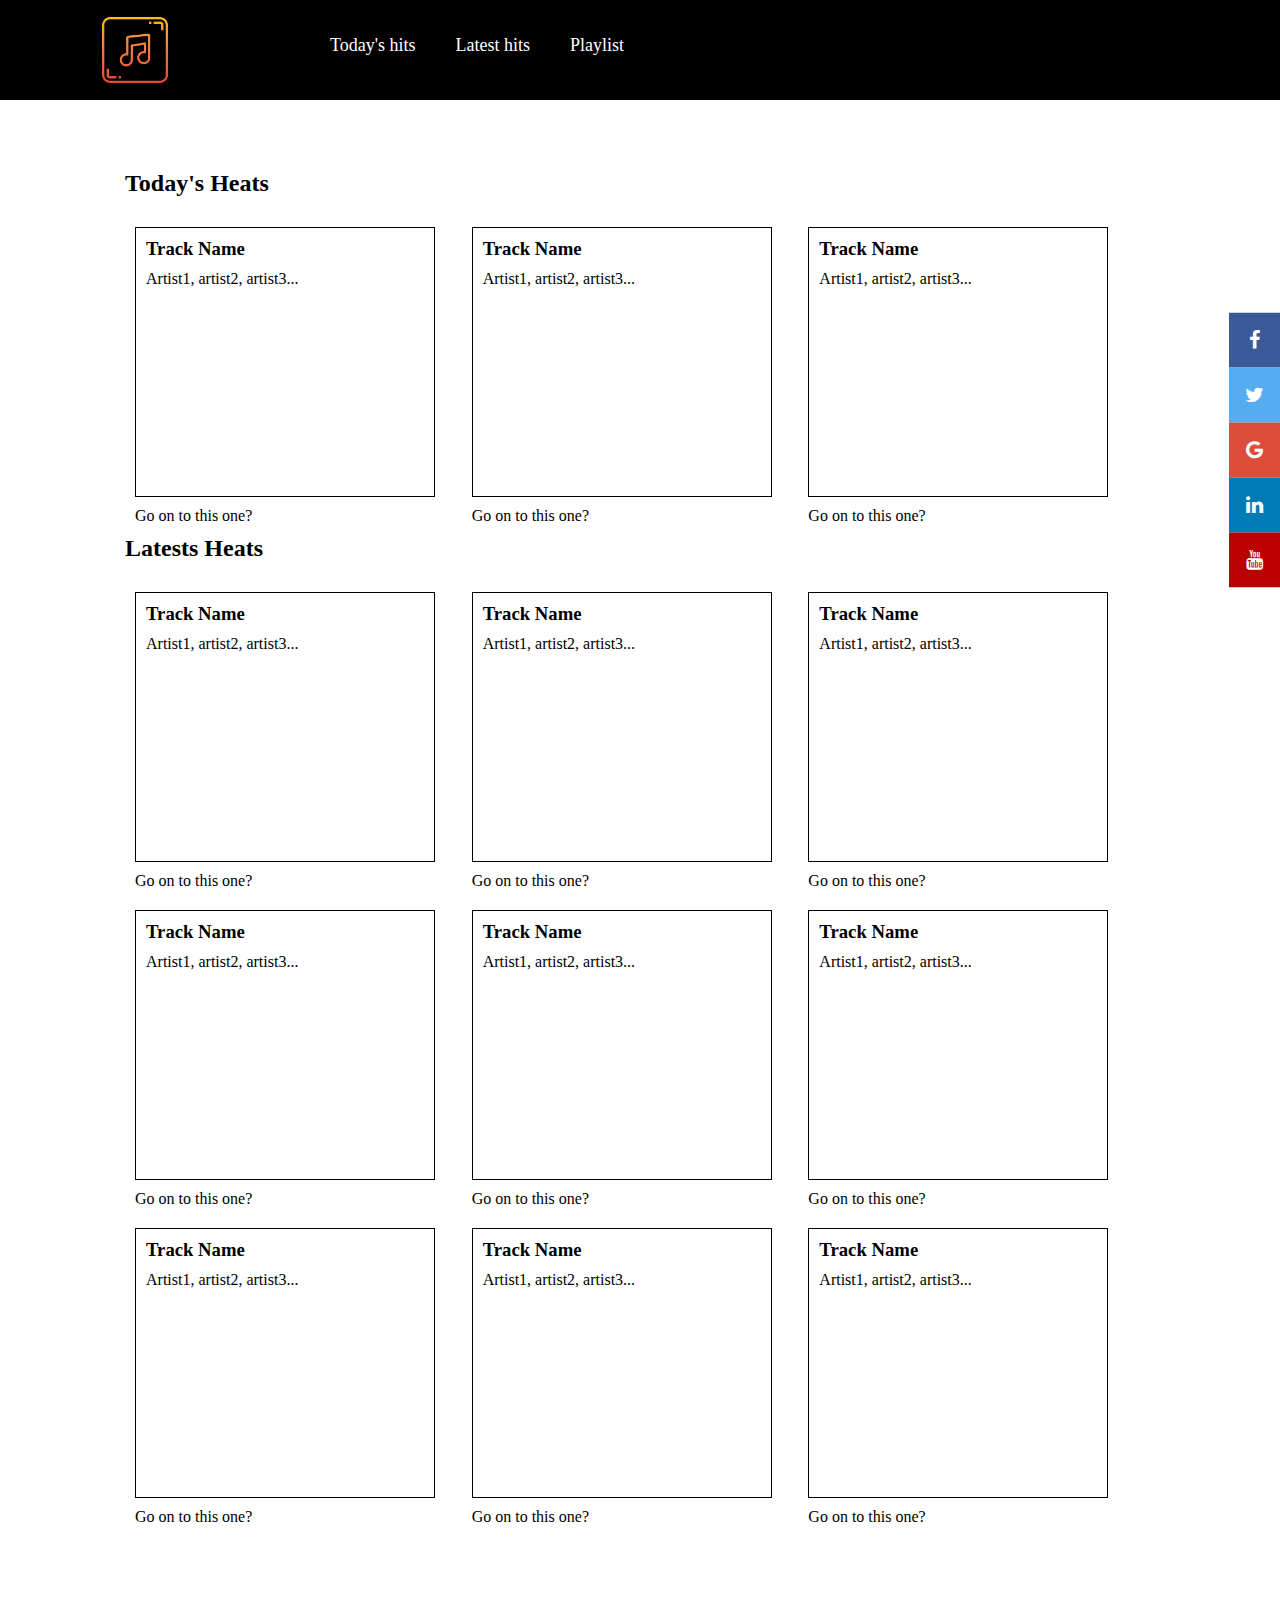
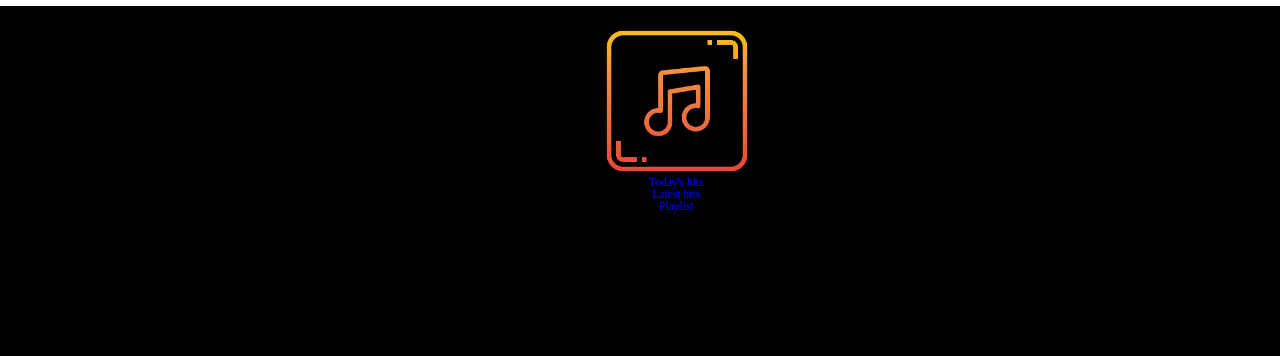
<file: index.html>
<!DOCTYPE html>
<html lang="en">
<head>
    <meta charset="UTF-8">
    <meta http-equiv="X-UA-Compatible" content="IE=edge">
    <meta name="viewport" content="width=device-width, initial-scale=1.0">
    <link rel="stylesheet" href="https://cdnjs.cloudflare.com/ajax/libs/font-awesome/4.7.0/css/font-awesome.min.css">
    <link rel="stylesheet" href="css/styles.css" />
    <title>Albums</title>  
</head>
<body>

    <!-- Header -->
    <header>
        <nav class="top_menu">
            <h1>
                <a href="index.html">Music Logo</a>
            </h1>

            <ul>
                <li><a href="#">Today's hits</a></li>
                <li><a href="#">Latest hits</a></li>
                <li><a href="#">Playlist</a></li>
            </ul>
        </nav>
    </header>

    <!-- Social icon-bar -->
    <div class="icon-bar">
        <a href="www.facebook.com" class="facebook"><i class="fa fa-facebook"></i></a> 
        <a href="www.twitter.com" class="twitter"><i class="fa fa-twitter"></i></a> 
        <a href="www.google.com" class="google"><i class="fa fa-google"></i></a> 
        <a href="www.linkedin.com" class="linkedin"><i class="fa fa-linkedin"></i></a>
        <a href="www.youtube.com" class="youtube"><i class="fa fa-youtube"></i></a> 
    </div>


    <!-- Main body -->
    <main>

        <h2 class="todays_heats">Today's Heats</h2>

        <div class="albums_section">
            <section class="album_cover">
                <article class="album">
                    <h3>Track Name</h3>
                    <span>Artist1, artist2, artist3...</span>
                </article>

                <a href="music_page.html">Go on to this one&#63;</a>
            </section>

            <section class="album_cover">
                <article class="album">
                    <h3>Track Name</h3>
                    <span>Artist1, artist2, artist3...</span>
                </article>

                <a href="music_page.html">Go on to this one&#63;</a>
            </section>

            <section class="album_cover">
                <article class="album">
                    <h3>Track Name</h3>
                    <span>Artist1, artist2, artist3...</span>
                </article>

                <a href="music_page.html">Go on to this one&#63;</a>
            </section>
        </div>

            <h2 class="todays_heats">Latests Heats</h2>

        <div class="albums_section">
            <section class="album_cover">
                <article class="album">
                    <h3>Track Name</h3>
                    <span>Artist1, artist2, artist3...</span>
                </article>

                <a href="music_page.html">Go on to this one&#63;</a>
            </section>

            <section class="album_cover">
                <article class="album">
                    <h3>Track Name</h3>
                    <span>Artist1, artist2, artist3...</span>
                </article>

                <a href="music_page.html">Go on to this one&#63;</a>
            </section>

            <section class="album_cover">
                <article class="album">
                    <h3>Track Name</h3>
                    <span>Artist1, artist2, artist3...</span>
                </article>

                <a href="music_page.html">Go on to this one&#63;</a>
            </section>

            <section class="album_cover">
                <article class="album">
                    <h3>Track Name</h3>
                    <span>Artist1, artist2, artist3...</span>
                </article>

                <a href="music_page.html">Go on to this one&#63;</a>
            </section>

            <section class="album_cover">
                <article class="album">
                    <h3>Track Name</h3>
                    <span>Artist1, artist2, artist3...</span>
                </article>

                <a href="music_page.html">Go on to this one&#63;</a>
            </section>

            <section class="album_cover">
                <article class="album">
                    <h3>Track Name</h3>
                    <span>Artist1, artist2, artist3...</span>
                </article>

                <a href="music_page.html">Go on to this one&#63;</a>
            </section>

            <section class="album_cover">
                <article class="album">
                    <h3>Track Name</h3>
                    <span>Artist1, artist2, artist3...</span>
                </article>

                <a href="music_page.html">Go on to this one&#63;</a>
            </section>

            <section class="album_cover">
                <article class="album">
                    <h3>Track Name</h3>
                    <span>Artist1, artist2, artist3...</span>
                </article>

                <a href="music_page.html">Go on to this one&#63;</a>
            </section>

            <section class="album_cover">
                <article class="album">
                    <h3>Track Name</h3>
                    <span>Artist1, artist2, artist3...</span>
                </article>

                <a href="music_page.html">Go on to this one&#63;</a>
            </section>
        </div>
    </main>

    <!-- Footer -->
    <footer>
        <nav class="bottom_menu">
            <h1>
                <a href="index.html">Music Logo</a>
            </h1>

            <ul>
                <li><a href="#">Today's hits</a></li>
                <li><a href="#">Latest hits</a></li>
                <li><a href="#">Playlist</a></li>
            </ul>
        </nav>

        <span>All rights reserved</span>
    </footer>
</body>
</html>
</file>
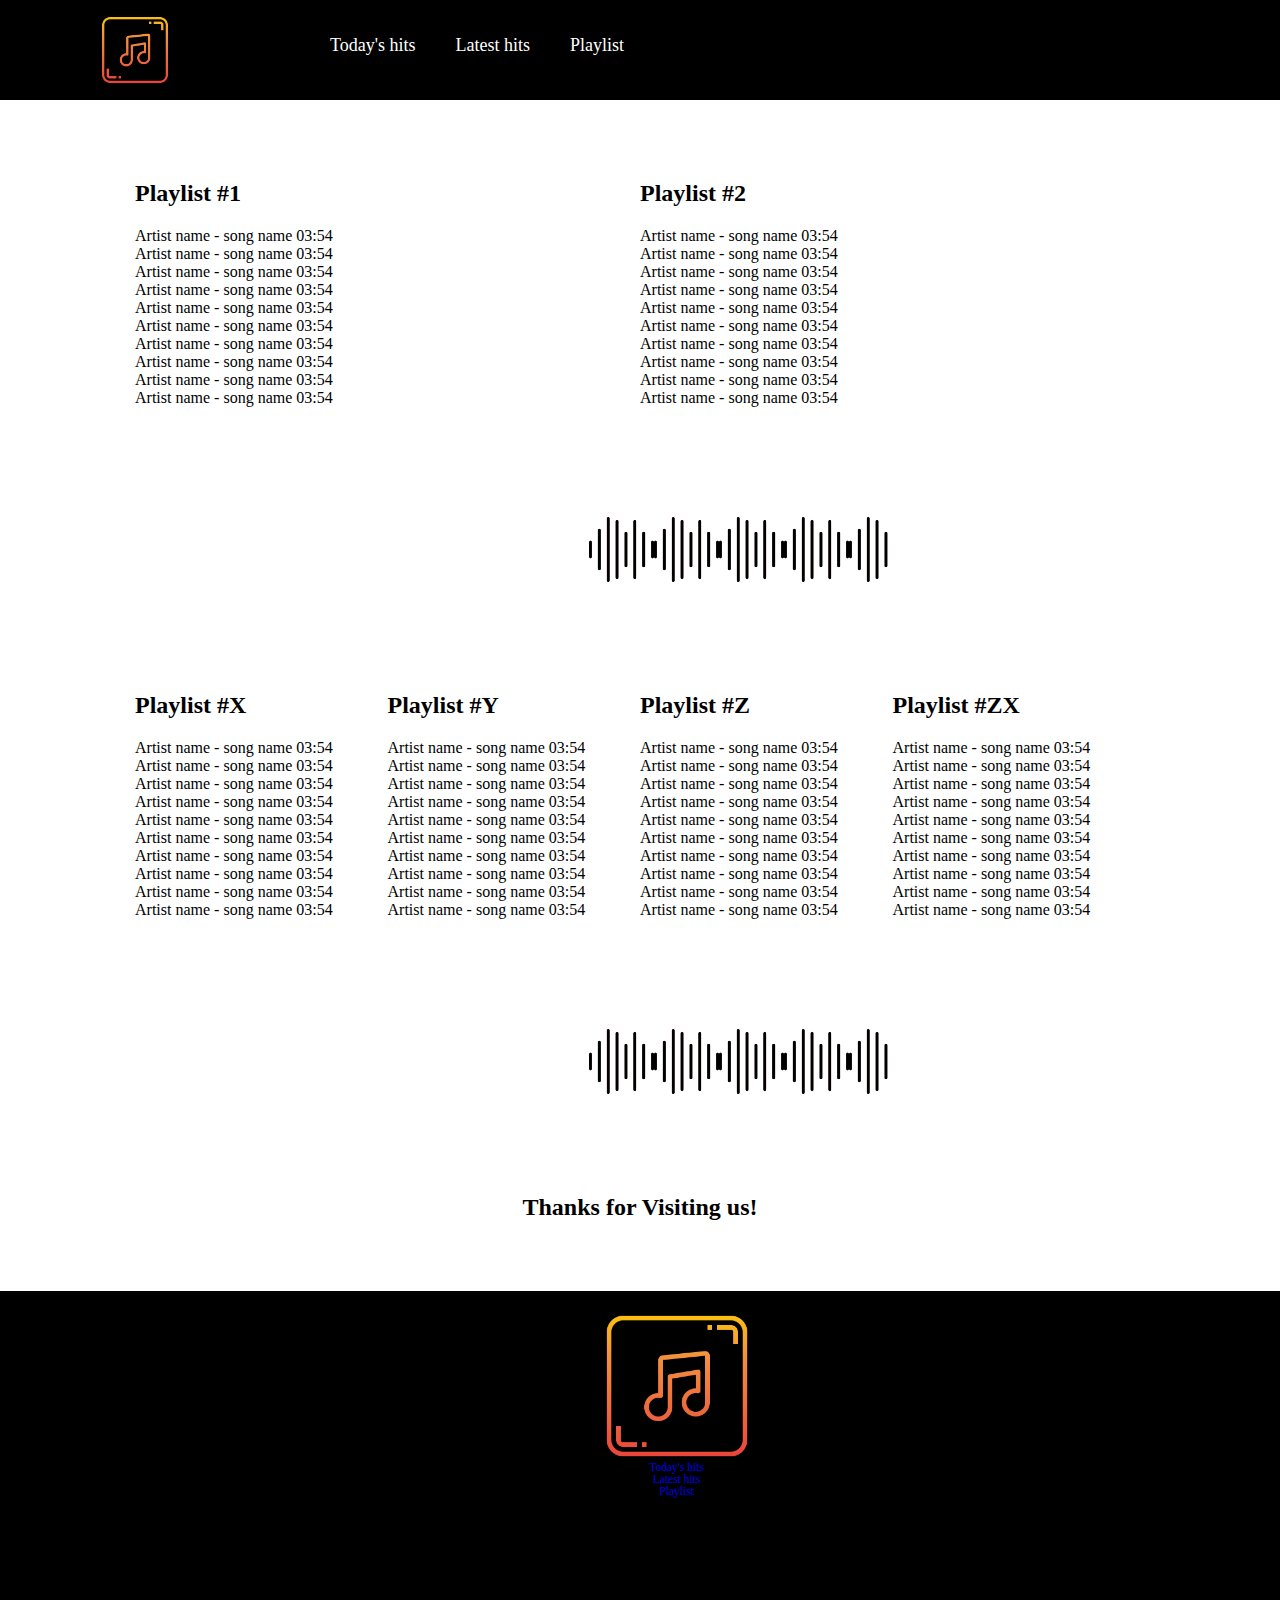
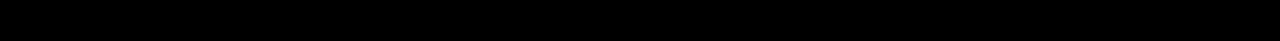
<file: music_page.html>
<!DOCTYPE html>
<html lang="en">
<head>
    <meta charset="UTF-8">
    <meta http-equiv="X-UA-Compatible" content="IE=edge">
    <meta name="viewport" content="width=device-width, initial-scale=1.0">
    <link rel="stylesheet" href="css/styles.css" />
    <title>Albums</title>  
</head>
<body>
    <header>
        <nav class="top_menu">
            <h1>
                <a href="index.html">Music Logo</a>
            </h1>

            <ul>
                <li><a href="#">Today's hits</a></li>
                <li><a href="#">Latest hits</a></li>
                <li><a href="#">Playlist</a></li>
            </ul>
        </nav>
    </header>


    <main>
        <div class="albums_section">
            <section>
                <article class="playlist">
                    <h2>Playlist &#35;1</h2>

                    <ul>
                        <li>Artist name - song name  03:54</li>
                        <li>Artist name - song name  03:54</li>
                        <li>Artist name - song name  03:54</li>
                        <li>Artist name - song name  03:54</li>
                        <li>Artist name - song name  03:54</li>
                        <li>Artist name - song name  03:54</li>
                        <li>Artist name - song name  03:54</li>
                        <li>Artist name - song name  03:54</li>
                        <li>Artist name - song name  03:54</li>
                        <li>Artist name - song name  03:54</li>
                    </ul>
                </article>
            </section>

            <section>
                <article class="playlist">
                    <h2>Playlist &#35;2</h2>

                    <ul>
                        <li>Artist name - song name  03:54</li>
                        <li>Artist name - song name  03:54</li>
                        <li>Artist name - song name  03:54</li>
                        <li>Artist name - song name  03:54</li>
                        <li>Artist name - song name  03:54</li>
                        <li>Artist name - song name  03:54</li>
                        <li>Artist name - song name  03:54</li>
                        <li>Artist name - song name  03:54</li>
                        <li>Artist name - song name  03:54</li>
                        <li>Artist name - song name  03:54</li>
                    </ul>
                </article>
            </section>

            
        </div>

        <section class="track"></section>

        <div class="albums_section">
            <section class="playlist_list">
                <article class="playlist">
                    <h2>Playlist &#35;X</h2>

                    <ul>
                        <li>Artist name - song name  03:54</li>
                        <li>Artist name - song name  03:54</li>
                        <li>Artist name - song name  03:54</li>
                        <li>Artist name - song name  03:54</li>
                        <li>Artist name - song name  03:54</li>
                        <li>Artist name - song name  03:54</li>
                        <li>Artist name - song name  03:54</li>
                        <li>Artist name - song name  03:54</li>
                        <li>Artist name - song name  03:54</li>
                        <li>Artist name - song name  03:54</li>
                    </ul>
                </article>
            </section>

            <section class="playlist_list">
                <article class="playlist">
                    <h2>Playlist &#35;Y</h2>

                    <ul>
                        <li>Artist name - song name  03:54</li>
                        <li>Artist name - song name  03:54</li>
                        <li>Artist name - song name  03:54</li>
                        <li>Artist name - song name  03:54</li>
                        <li>Artist name - song name  03:54</li>
                        <li>Artist name - song name  03:54</li>
                        <li>Artist name - song name  03:54</li>
                        <li>Artist name - song name  03:54</li>
                        <li>Artist name - song name  03:54</li>
                        <li>Artist name - song name  03:54</li>
                    </ul>
                </article>
            </section>

            <section class="playlist_list">
                <article class="playlist">
                    <h2>Playlist &#35;Z</h2>

                    <ul>
                        <li>Artist name - song name  03:54</li>
                        <li>Artist name - song name  03:54</li>
                        <li>Artist name - song name  03:54</li>
                        <li>Artist name - song name  03:54</li>
                        <li>Artist name - song name  03:54</li>
                        <li>Artist name - song name  03:54</li>
                        <li>Artist name - song name  03:54</li>
                        <li>Artist name - song name  03:54</li>
                        <li>Artist name - song name  03:54</li>
                        <li>Artist name - song name  03:54</li>
                    </ul>
                </article>
            </section>

            <section class="playlist_list">
                <article class="playlist">
                    <h2>Playlist &#35;ZX</h2>

                    <ul>
                        <li>Artist name - song name  03:54</li>
                        <li>Artist name - song name  03:54</li>
                        <li>Artist name - song name  03:54</li>
                        <li>Artist name - song name  03:54</li>
                        <li>Artist name - song name  03:54</li>
                        <li>Artist name - song name  03:54</li>
                        <li>Artist name - song name  03:54</li>
                        <li>Artist name - song name  03:54</li>
                        <li>Artist name - song name  03:54</li>
                        <li>Artist name - song name  03:54</li>
                    </ul>
                </article>
            </section>
        </div>

        <!--Track Section-->
        <section class="track"></section>

        <!--Miscellaneous-->
        <h2 class="thanks_for_visiting">Thanks for Visiting us!</h2>
    </main>

    <!--Footer Section-->
    <footer>
        <nav class="bottom_menu">
            <h1>
                <a href="index.html">Music Logo</a>
            </h1>

            <ul>
                <li><a href="#">Today's hits</a></li>
                <li><a href="#">Latest hits</a></li>
                <li><a href="#">Playlist</a></li>
            </ul>
        </nav>

        <span>All rights reserved</span>
    </footer>
</body>
</html>
</file>
<file: css/styles.css>
/* Whole document CSS */
* {
    margin: 0;
    padding: 0;
    list-style-type: none;
    text-decoration: none;
    box-sizing: border-box;
}

/* Header section */
header {
    width: 100%;
    height: 100px;
    background-color: black;
    padding: 15px 100px;
    margin-bottom: 50px;
}

header > nav.top_menu {
    display: flex;
}

header > nav.top_menu > h1 {
    width: 70px;
    height: 70px;
    background-image: url(../images/music-note.png);
    background-repeat: no-repeat;
    background-size: 100%;
    text-indent: -999px;
    margin-right: 20px;
}

header > nav.top_menu > h1 > a {
    display: block;
    width: 100px;
    height: 100px;
}

header > nav.top_menu > ul {
    display: flex;
    margin-left:120px;
}

header > nav.top_menu > ul > li {
    font-size: 18px;
    margin: 20px;
}

header > nav.top_menu > ul > li > a {
    text-decoration: none;
    color: white;
    background: linear-gradient(#1095c1 0 0) var(--p, 0) / var(--p, 0) no-repeat;
    transition: .4s, background-position 0s;
}

header > nav.top_menu > ul > li > a:hover {
    --p: 100%;
    color: #fff;
}

/* Social icon-bar */
.icon-bar {
    position: fixed;
    top: 50%;
    right: 0%;
    transform: translateY(-50%);
}


.icon-bar a {
    display: block;
    text-align: center;
    padding: 16px;
    transition: all 0.3s ease;
    color: white;
    font-size: 20px;
}

.icon-bar a:hover {
    background-color: #000;
}

.facebook {
    background: #3B5998;
    color: white;
  }
  
  .twitter {
    background: #55ACEE;
    color: white;
  }
  
  .google {
    background: #dd4b39;
    color: white;
  }
  
  .linkedin {
    background: #007bb5;
    color: white;
  }
  
  .youtube {
    background: #bb0000;
    color: white;
  }

/* Main section of the index page */
main {
    padding: 20px 125px 20px 125px;
}

main > div.albums_section {
    width: 100%;
    display: flex;
    flex-wrap: wrap;
    padding: 10px;
    transition: .5s;
}

main > div.albums_section:hover .sound_track {
    filter: invert(50%);
}

main > div.albums_section > section.album_cover {
    width: 33.33%;
    flex-grow: 1;
}

main > div.albums_section > section.album_cover > article.album {
    width: 300px;
    height: 270px;
    border: 1px solid black;
    /* background-image: url(../images/sound.png), url(../images/like.png);
    background-size: 65px 65px, 50px 50px;
    background-position: 0px 65px, right top;
    background-repeat: repeat-x, no-repeat; 
    line-height: 1.5;
    padding-top: 170px;
    padding-left: 20px;
    */
    margin-top: 20px;
    margin-bottom: 10px;
}

.like_btn {
    width: 65px;
    height: 65px;
    display: block;
    margin-left: 77%;
    background: linear-gradient(#00c3f3 0 0) var(--p, 0) / var(--p, 0) no-repeat;
    transition: .5s, background-position 0s;
}

.like_btn:hover {
    --p: 100%;
    color: #fff;
    filter: invert(100%);
    cursor: pointer;
}

.sound_track {
    display: inline-block;
    width: 65px;
    height: 65px;
    margin-bottom: 15%;
    transition: 1s;
}

.album h3{
    margin: 10px;
}

.album span {
    margin: 10px;
}

main > div.albums_section > section.album_cover > a {
    color: black;
}

/*Main styles of Playlist page*/
main > div.albums_section > section {
    width: 33.33%;
    flex-grow: 1;
}
main > div.albums_section > section.playlist_list {
    width: 25%;
    flex-grow: 1;
}

main > div.albums_section > section > article.playlist {
    width: 280;
    height: 360;
}

.playlist {
    transition: .5s;
}

.playlist:hover ul{
    background-color: gray;
}

.playlist > h2 {
    font-size: 24px;
    margin-bottom: 20px;
}

.track {
    width: 300px;
    height: 65px;
    background-image: url(../images/sound.png);
    background-size: 65px 65px;
    background-repeat: repeat-x;  
    margin: 100px 45%;
}

.thanks_for_visiting {
    text-align: center;
}

/* Footer of the website */
footer {
    height: 350px;
    background-color: black;
    margin-top: 50px;
    padding-top: 20px;
}

.bottom_menu {
    width: 150px;
    text-align: center;
    font-size: 0.9vw;
    margin: 0px 47vw;
}

.bottom_menu > h1 {
    width: 150px;
    height: 150px;
    background-image: url(../images/music-note.png);
    background-repeat: no-repeat;
    background-size: 100%;
    text-indent: -1999rem;
}

.bottom_menu > h1 > a {
    display: block;
    width: 100px;
    height: 100px;
}

.bottom_menu > h1 > ul > li > a {
    display: block;
    color: white;
}

.rights {
    color: white;
}
</file>
